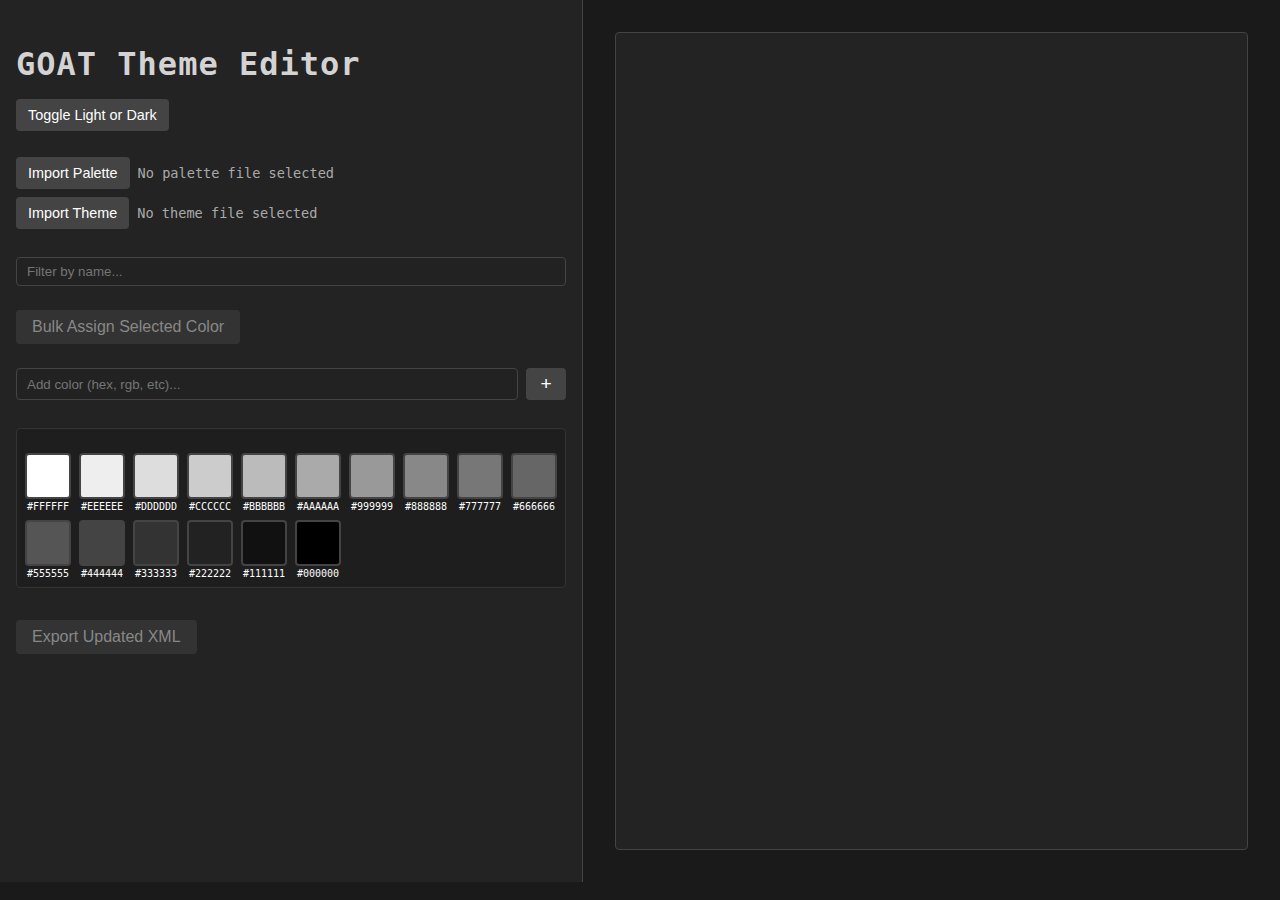
<file: index.html>
<!DOCTYPE html>
<html lang="en">

<head>
    <meta charset="UTF-8">
    <title>GOAT Theme Editor</title>
    <link rel="stylesheet" href="css/GoatThemeEditor.css">

    <link rel="icon" href="favicon.svg" type="image/svg+xml">

</head>

<body>
    <div class="container">
        <div class="sidebar">
            <div>
                <h1>GOAT Theme Editor</h1>
                <button id="themeToggleBtn" class="theme-toggle-button">Toggle Light or Dark</button>
            </div>
            <div class="file-inputs">
                <div class="file-input-row">
                    <button id="importPaletteBtn" class="import-btn">Import Palette</button>
                    <span id="paletteFileName" class="file-name-display">No palette file selected</span>
                    <input type="file" id="paletteFile" accept=".xml" style="display: none;">
                </div>
                <div class="file-input-row">
                    <button id="importThemeBtn" class="import-btn">Import Theme</button>
                    <span id="themeFileName" class="file-name-display">No theme file selected</span>
                    <input type="file" id="themeFile" accept=".xml" style="display: none;">
                </div>
            </div>
            <div class="filter-row">
                <input type="text" id="filterInput" placeholder="Filter by name...">
            </div>
            <button id="bulkAssignBtn" class="btn-primary" disabled>Bulk Assign Selected Color</button>
            <div class="add-color-row">
                <input type="text" id="customColorInput" placeholder="Add color (hex, rgb, etc)...">
                <button id="addCustomColorBtn">+</button>
            </div>
            <div id="paletteColors"></div>

            <button id="exportBtn" class="btn-primary" disabled>Export Updated XML</button>
        </div>
        <div class="main">
            <div id="themeColors">
            </div>
        </div>
    </div>

    <script src="js/GoatColorToolbox.js" defer></script>
    <script src="js/GoatThemeEditorColorUtils.js" defer></script>
    <script src="js/GoatThemeEditorIO.js" defer></script>
    <script src="js/GoatThemeEditorUI.js" defer></script>
    <script src="js/GoatThemeEditor.js" defer></script>

</body>

</html>
</file>
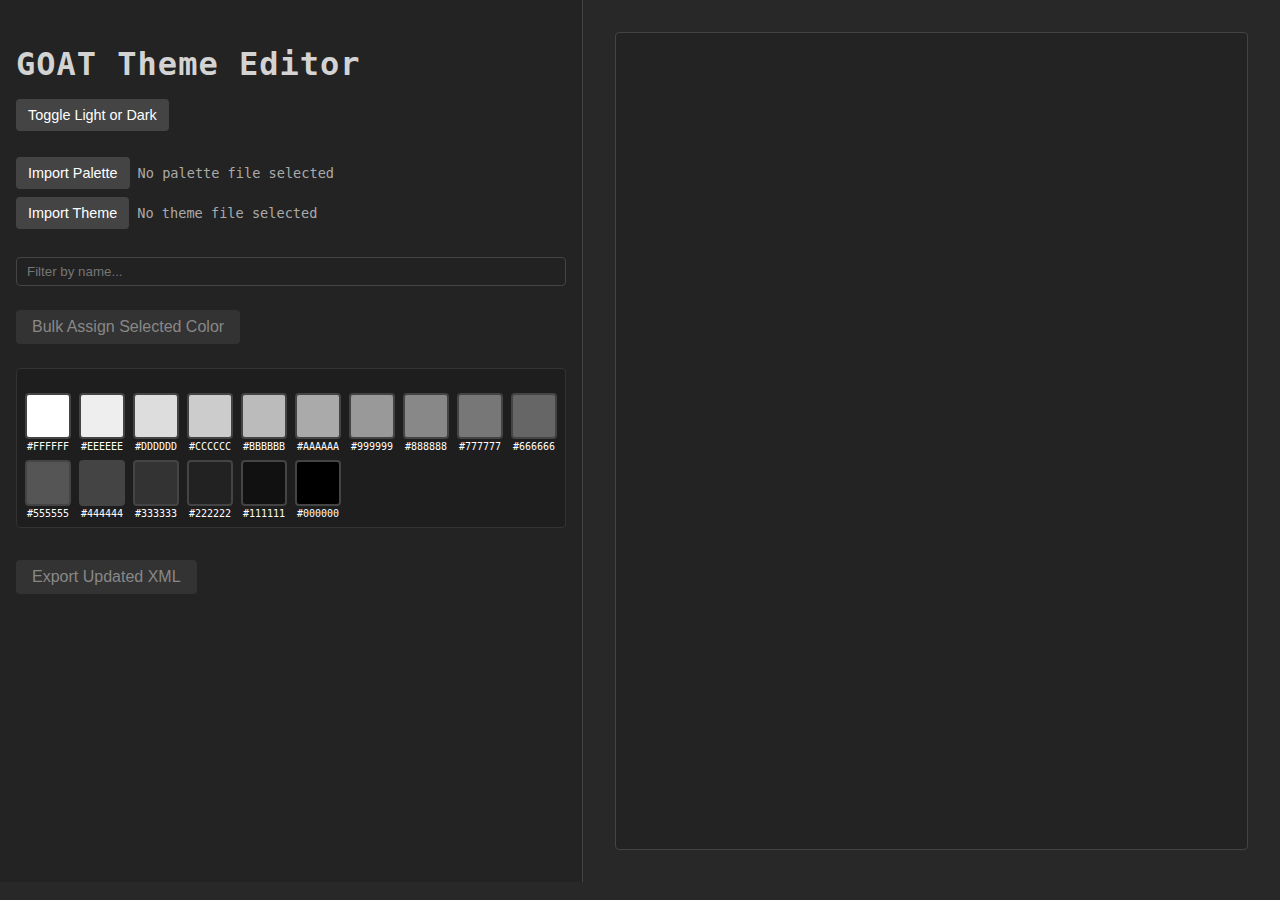
<file: Goat Theme Editor.html>
<!DOCTYPE html>
<html lang="en">

<head>
    <meta charset="UTF-8">
    <title>GOAT Theme Editor</title>
    <link rel="icon" href="[data-uri]" type="image/x-icon">

    <style>
        :root {
            /* Dark Theme (default) */
            --bg-body: #282828;
            /* Overall page background */
            --bg-input: #222222;
            /* Background for text inputs */
            --bg-main: var(--bg-body);
            /* Background of the main content area */
            --bg-palette-container: #1e1e1e;
            /* Background for the color palette squares */
            --bg-sidebar: #232323;
            /* Sidebar background */
            --bg-theme-item-list: #232323;
            /* Background for the list of theme color items */
            --bg-theme-item-row-hover: #3a3a3a;
            /* Background of a theme item row on hover */
            --border-medium: #333333;
            /* A medium-strength border color */
            --border-strong: #444444;
            /* A stronger border color */
            --button-bg-disabled: #333333;
            /* Background color for disabled buttons */
            --button-bg-hover: #666666;
            /* Button background on hover */
            --button-bg: #444444;
            /* Default button background */
            --button-text-disabled: #888888;
            /* Text color for disabled buttons */
            --button-text: #ffffff;
            /* Default button text color */
            --selected-palette-border: #ffb347;
            /* Border for selected palette color (dark theme) */
            --selected-palette-shadow: #ffb34744;
            /* Shadow for selected palette color (dark theme) */
            --text-body: #d3d3d3;
            /* Main text color for the body */
            --text-filename-display: #aaaaaa;
            /* Color for displaying file names */
            --text-input: var(--text-body);
            /* Text color for inputs */
            --text-title: var(--text-body);
            /* Color for main titles (like H1) */
        }

        body.light-theme {
            --bg-body: #eeeeee;
            --bg-input: #ffffff;
            --bg-main: var(--bg-body);
            --bg-palette-container: #f0f0f0;
            --bg-sidebar: #f5f5f5;
            --bg-theme-item-list: #f5f5f5;
            --bg-theme-item-row-hover: #e0e0e0;
            --border-medium: #dddddd;
            --border-strong: #cccccc;
            --button-bg-disabled: #e0e0e0;
            --button-bg-hover: #bbbbbb;
            --button-bg: #cccccc;
            --button-text-disabled: #aaaaaa;
            --button-text: #333333;
            --selected-palette-border: #007bff;
            /* Border for selected palette color (light theme) */
            --selected-palette-shadow: #007bff44;
            /* Shadow for selected palette color (light theme) */
            --text-body: #333333;
            --text-filename-display: #777777;
            --text-input: var(--text-body);
            --text-title: var(--text-body);
        }

        body {
            background: var(--bg-body);
            color: var(--text-body);
            font-family: 'Source Code Pro', monospace;
            font-size: 16px;
            margin: 0;
            min-height: 98vh;
            transition: background 0.3s, color 0.3s;
        }

        .container {
            display: flex;
            flex-direction: row;
            height: 98vh;
        }

        .sidebar {
            background: var(--bg-sidebar);
            padding: 24px 16px 16px 16px;
            width: 550px;
            border-right: 1px solid var(--border-strong);
            display: flex;
            flex-direction: column;
            gap: 16px;
            transition: background 0.3s, border-color 0.3s;
            flex-shrink: 0;
            /* Prevent sidebar from shrinking if main content is wide */
        }

        .main {
            flex-grow: 1;
            /* Allow main to take remaining space */
            padding: 32px;
            display: flex;
            flex-direction: column;
            box-sizing: border-box;
            max-height: 98vh;
            background: var(--bg-main);
            transition: background 0.3s;
            overflow-x: auto;
            /* Allow main content area to scroll horizontally if #themeColors gets too wide */
            min-width: 0;
            /* Important for flex children that need to shrink */
        }


        h1 {
            font-size: 2rem;
            margin-bottom: 16px;
            letter-spacing: 1px;
            color: var(--text-title);
        }

        .theme-toggle-button {
            background: var(--button-bg);
            color: var(--button-text);
            border: none;
            border-radius: 4px;
            padding: 8px 12px;
            cursor: pointer;
            font-size: 0.9rem;
            transition: background 0.2s, color 0.2s;
            margin-bottom: 10px;
            align-self: flex-start;
        }

        .theme-toggle-button:hover {
            background: var(--button-bg-hover);
        }

        .file-inputs {
            display: flex;
            flex-direction: column;
            gap: 8px;
        }

        .file-input-row {
            display: flex;
            align-items: center;
            gap: 8px;
        }

        .import-btn {
            background: var(--button-bg);
            color: var(--button-text);
            border: none;
            border-radius: 4px;
            padding: 8px 12px;
            cursor: pointer;
            font-size: 0.9rem;
            transition: background 0.2s, color 0.2s;
            flex-shrink: 0;
        }

        .import-btn:hover {
            background: var(--button-bg-hover);
        }

        .file-name-display {
            color: var(--text-filename-display);
            font-size: 0.85rem;
            white-space: nowrap;
            overflow: hidden;
            text-overflow: ellipsis;
            flex-grow: 1;
        }


        .filter-row {
            margin: 12px 0 0 0;
            display: flex;
            gap: 8px;
        }

        #filterInput {
            flex: 1;
            padding: 6px 10px;
            border-radius: 4px;
            border: 1px solid var(--border-strong);
            background: var(--bg-input);
            color: var(--text-input);
            transition: background 0.3s, color 0.3s, border-color 0.3s;
        }

        #bulkAssignBtn,
        #exportBtn {
            background: var(--button-bg);
            color: var(--button-text);
            border: none;
            border-radius: 4px;
            padding: 8px 16px;
            margin-top: 8px;
            cursor: pointer;
            font-size: 1rem;
            transition: background 0.2s, color 0.2s;
        }

        #bulkAssignBtn:disabled,
        #exportBtn:disabled {
            background: var(--button-bg-disabled);
            color: var(--button-text-disabled);
            cursor: not-allowed;
        }

        #bulkAssignBtn:hover:not(:disabled),
        #exportBtn:hover:not(:disabled) {
            background: var(--button-bg-hover);
        }

        #paletteColors {
            display: flex;
            flex-wrap: wrap;
            gap: 8px;
            max-height: 460px;
            overflow-y: auto;
            background: var(--bg-palette-container);
            border-radius: 4px;
            padding: 8px;
            margin: 8px 0;
            border: 1px solid var(--border-medium);
            transition: background 0.3s, border-color 0.3s;
        }

        .palette-color {
            border: 2px solid var(--border-strong);
            border-radius: 4px;
            cursor: pointer;
            display: inline-block;
            height: 42px;
            width: 42px;
            margin: 0;
            transition: border 0.2s, transform 0.1s, border-color 0.3s;
        }

        .palette-color.selected {
            border: 2px solid var(--selected-palette-border);
            box-shadow: 0 0 0 2px var(--selected-palette-shadow);
            transform: scale(1.08);
        }

        .palette-color:hover {
            border: 2px solid var(--button-bg-hover);
        }

        button {
            width: fit-content;
        }


        #themeColors {
            /* Container for all .color-row elements */
            border: 1px solid var(--border-strong);
            flex-grow: 1;
            background: var(--bg-theme-item-list);
            border-radius: 4px;
            padding: 8px 0;
            /* Vertical padding for the list container */
            min-height: 0;
            /* Essential for flex children that need to scroll */
            transition: background 0.3s, border-color 0.3s;
            overflow-y: auto;
            /* Vertical scrolling for the list of rows */
            overflow-x: auto;
            /* Horizontal scrolling if a single row becomes too wide */
        }

        .color-row {
            display: flex;
            align-items: center;
            gap: 15px;
            padding: 8px 12px;
            border-bottom: 1px solid var(--border-medium);
            box-sizing: border-box;
        }

        .color-row:hover {
            background: var(--bg-theme-item-row-hover);
        }

        .color-row:last-child {
            border-bottom: none;
        }

        .color-sample {
            /* The color swatch */
            border: 1px solid var(--border-strong);
            height: 42px;
            width: 42px;
            border-radius: 4px;
            display: flex;
            align-items: center;
            justify-content: center;
            position: relative;
            /* For the hidden color input */
            box-sizing: border-box;
            flex-shrink: 0;
            /* Prevent swatch from shrinking */
        }

        /* Styles for the text spans within .color-row */
        .color-row>span {
            text-align: left;
            white-space: nowrap;
            overflow: hidden;
            text-overflow: ellipsis;
            min-width: 160px;
            padding: 2px 0;
            margin: 0 10px;
            max-width: 280px;
        }

        .color-row>span:nth-child(2) {
            flex-shrink: 1;
            max-width: 340px;
            min-width: 280px;
            text-align: left;
        }

        .color-row>span:nth-child(3) {
            flex-shrink: 1;
            max-width: 320px;
            min-width: 0;
            text-align: left;
        }

        .color-row>span:nth-child(4) {
            flex-shrink: 1;
            min-width: 140px;
            max-width: 340px;
            text-align: left;
            overflow: visible;
        }
    </style>
</head>

<body>
    <div class="container">
        <div class="sidebar">
            <div>
                <h1>GOAT Theme Editor</h1>
                <button id="themeToggleBtn" class="theme-toggle-button">Toggle Light or Dark</button>
            </div>
            <div class="file-inputs">
                <div class="file-input-row">
                    <button id="importPaletteBtn" class="import-btn">Import Palette</button>
                    <span id="paletteFileName" class="file-name-display">No palette file selected</span>
                    <input type="file" id="paletteFile" accept=".xml" style="display: none;">
                </div>
                <div class="file-input-row">
                    <button id="importThemeBtn" class="import-btn">Import Theme</button>
                    <span id="themeFileName" class="file-name-display">No theme file selected</span>
                    <input type="file" id="themeFile" accept=".xml" style="display: none;">
                </div>
            </div>
            <div class="filter-row">
                <input type="text" id="filterInput" placeholder="Filter by name...">
            </div>
            <button id="bulkAssignBtn" disabled>Bulk Assign Selected Color</button>
            <div id="paletteColors"></div>

            <button id="exportBtn" disabled>Export Updated XML</button>
        </div>
        <div class="main">
            <div id="themeColors">
            </div>
        </div>
    </div>

    <script>/* GoatColor.js
* A compact, performant color conversion library for Hex, RGB, HSL, and OKLCH.
* @author Bluff McCougar
* @version 20250510.1230
* @license MIT
* Supports parsing modern and legacy CSS Color Module Level 4 syntax, including named colors.
* OKLCH conversion based on Björn Ottosson's specification.
*/
!function(t,e){"object"==typeof exports&&"undefined"!=typeof module?module.exports=e():"function"==typeof define&&define.amd?define(e):(t="undefined"!=typeof globalThis?globalThis:t||self).GoatColor=e()}(this,(function(){"use strict";const t=[[.4123907993,.3575843394,.1804807884],[.2126390059,.7151686788,.0721923154],[.0193308187,.1191947798,.9505321522]],e=[[3.240969942,-1.5373831776,-.4986107603],[-.9692436363,1.8759675015,.0415550574],[.0556300797,-.2039769589,1.0569715142]],r=(t,e,r)=>Math.max(e,Math.min(t,r)),a=(t,e=6)=>Math.round(t*10**e)/10**e,i=t=>"string"==typeof t&&t.endsWith("%");function s(t){const e=String(t);return i(e)?r(2.55*parseFloat(e),0,255):r(parseFloat(e),0,255)}function n(t){const e=String(t).toLowerCase().trim(),r=parseFloat(e);return isNaN(r)?0:e.endsWith("deg")||!/[a-z]$/.test(e)?r%360:e.endsWith("rad")?180*r/Math.PI%360:e.endsWith("grad")?.9*r%360:e.endsWith("turn")?360*r%360:0}function h(t){const e=String(t);if(!i(e))throw new Error("Saturation/Lightness components in HSL must be percentages (e.g., '50%').");const a=parseFloat(e);return r(a,0,100)}function o(t){if(null==t)return 1;const e=String(t).trim();return""===e?1:i(e)?r(parseFloat(e),0,100)/100:r(parseFloat(e),0,1)}function f(t){return Math.round(r(t,0,255)).toString(16).padStart(2,"0")}function d(t){const e=t/255;return e<=.04045?e/12.92:Math.pow((e+.055)/1.055,2.4)}function l(t){const e=t<=.0031308?12.92*t:1.055*Math.pow(t,1/2.4)-.055;return Math.round(255*r(e,0,1))}function c(t,e){return[t[0][0]*e[0]+t[0][1]*e[1]+t[0][2]*e[2],t[1][0]*e[0]+t[1][1]*e[1]+t[1][2]*e[2],t[2][0]*e[0]+t[2][1]*e[1]+t[2][2]*e[2]]}function u(t,e,a){const i=(t%360+360)%360/360,s=r(e,0,100)/100,n=r(a,0,100)/100;let h,o,f;if(0===s)h=o=f=n;else{const t=(t,e,r)=>(r<0&&(r+=1),r>1&&(r-=1),r<1/6?t+6*(e-t)*r:r<.5?e:r<2/3?t+(e-t)*(2/3-r)*6:t),e=n<.5?n*(1+s):n+s-n*s,r=2*n-e;h=t(r,e,i+1/3),o=t(r,e,i),f=t(r,e,i-1/3)}return{r:Math.round(255*h),g:Math.round(255*o),b:Math.round(255*f)}}const g=/^rgba?\(\s*([+\-\d.%]+)\s+([+\-\d.%]+)\s+([+\-\d.%]+)\s*(?:\/\s*([+\-\d.%]+)\s*)?\)$/i,b=/^rgba?\(\s*([+\-\d.%]+)\s*,\s*([+\-\d.%]+)\s*,\s*([+\-\d.%]+)\s*(?:,\s*([+\-\d.%]+)\s*)?\)$/i,m=/^hsla?\(\s*([+\-\d.%a-z]+)\s+([+\-\d.%]+)\s+([+\-\d.%]+)\s*(?:\/\s*([+\-\d.%]+)\s*)?\)$/i,p=/^hsla?\(\s*([+\-\d.%a-z]+)\s*,\s*([+\-\d.%]+)\s*,\s*([+\-\d.%]+)\s*(?:,\s*([+\-\d.%]+)\s*)?\)$/i,$=/^#?([a-f\d]{1})([a-f\d]{1})([a-f\d]{1})([a-f\d]{1})?$|^#?([a-f\d]{2})([a-f\d]{2})([a-f\d]{2})([a-f\d]{2})?$/i,k=/^0x([a-f\d]{2})?([a-f\d]{2})([a-f\d]{2})([a-f\d]{2})$/i,y=/^oklch\(\s*([+\-\d.%]+)\s+([+\-\d.%]+)\s+([+\-\d.%a-z]+)\s*(?:\/\s*([+\-\d.%]+)\s*)?\)$/i,v={aliceblue:"#f0f8ff",antiquewhite:"#faebd7",aqua:"#00ffff",aquamarine:"#7fffd4",azure:"#f0ffff",beige:"#f5f5dc",bisque:"#ffe4c4",black:"#000000",blanchedalmond:"#ffebcd",blue:"#0000ff",blueviolet:"#8a2be2",brown:"#a52a2a",burlywood:"#deb887",cadetblue:"#5f9ea0",chartreuse:"#7fff00",chocolate:"#d2691e",coral:"#ff7f50",cornflowerblue:"#6495ed",cornsilk:"#fff8dc",crimson:"#dc143c",cyan:"#00ffff",darkblue:"#00008b",darkcyan:"#008b8b",darkgoldenrod:"#b8860b",darkgray:"#a9a9a9",darkgreen:"#006400",darkgrey:"#a9a9a9",darkkhaki:"#bdb76b",darkmagenta:"#8b008b",darkolivegreen:"#556b2f",darkorange:"#ff8c00",darkorchid:"#9932cc",darkred:"#8b0000",darksalmon:"#e9967a",darkseagreen:"#8fbc8f",darkslateblue:"#483d8b",darkslategray:"#2f4f4f",darkslategrey:"#2f4f4f",darkturquoise:"#00ced1",darkviolet:"#9400d3",deeppink:"#ff1493",deepskyblue:"#00bfff",dimgray:"#696969",dimgrey:"#696969",dodgerblue:"#1e90ff",firebrick:"#b22222",floralwhite:"#fffaf0",forestgreen:"#228b22",fuchsia:"#ff00ff",gainsboro:"#dcdcdc",ghostwhite:"#f8f8ff",gold:"#ffd700",goldenrod:"#daa520",gray:"#808080",green:"#008000",greenyellow:"#adff2f",grey:"#808080",honeydew:"#f0fff0",hotpink:"#ff69b4",indianred:"#cd5c5c",indigo:"#4b0082",ivory:"#fffff0",khaki:"#f0e68c",lavender:"#e6e6fa",lavenderblush:"#fff0f5",lawngreen:"#7cfc00",lemonchiffon:"#fffacd",lightblue:"#add8e6",lightcoral:"#f08080",lightcyan:"#e0ffff",lightgoldenrodyellow:"#fafad2",lightgray:"#d3d3d3",lightgreen:"#90ee90",lightgrey:"#d3d3d3",lightpink:"#ffb6c1",lightsalmon:"#ffa07a",lightseagreen:"#20b2aa",lightskyblue:"#87cefa",lightslategray:"#778899",lightslategrey:"#778899",lightsteelblue:"#b0c4de",lightyellow:"#ffffe0",lime:"#00ff00",limegreen:"#32cd32",linen:"#faf0e6",magenta:"#ff00ff",maroon:"#800000",mediumaquamarine:"#66cdaa",mediumblue:"#0000cd",mediumorchid:"#ba55d3",mediumpurple:"#9370db",mediumseagreen:"#3cb371",mediumslateblue:"#7b68ee",mediumspringgreen:"#00fa9a",mediumturquoise:"#48d1cc",mediumvioletred:"#c71585",midnightblue:"#191970",mintcream:"#f5fffa",mistyrose:"#ffe4e1",moccasin:"#ffe4b5",navajowhite:"#ffdead",navy:"#000080",oldlace:"#fdf5e6",olive:"#808000",olivedrab:"#6b8e23",orange:"#ffa500",orangered:"#ff4500",orchid:"#da70d6",palegoldenrod:"#eee8aa",palegreen:"#98fb98",paleturquoise:"#afeeee",palevioletred:"#db7093",papayawhip:"#ffefd5",peachpuff:"#ffdab9",peru:"#cd853f",pink:"#ffc0cb",plum:"#dda0dd",powderblue:"#b0e0e6",purple:"#800080",rebeccapurple:"#663399",red:"#ff0000",rosybrown:"#bc8f8f",royalblue:"#4169e1",saddlebrown:"#8b4513",salmon:"#fa8072",sandybrown:"#f4a460",seagreen:"#2e8b57",seashell:"#fff5ee",sienna:"#a0522d",silver:"#c0c0c0",skyblue:"#87ceeb",slateblue:"#6a5acd",slategray:"#708090",slategrey:"#708090",snow:"#fffafa",springgreen:"#00ff7f",steelblue:"#4682b4",tan:"#d2b48c",teal:"#008080",thistle:"#d8bfd8",tomato:"#ff6347",transparent:"#ffffff00",turquoise:"#40e0d0",violet:"#ee82ee",wheat:"#f5deb3",white:"#ffffff",whitesmoke:"#f5f5f5",yellow:"#ffff00",yellowgreen:"#9acd32"};class w{constructor(t){this.r=0,this.g=0,this.b=0,this.a=1,this.input=t,this.valid=!1,this._parse(t)}_parse(t){if("string"!=typeof t&&null!=t)return;let a=(f=String(t))&&"string"==typeof f?f.trim():"";var f;if(!a&&null!=t)return;if(null==t)return;const d=a.toLowerCase();let w;if(v.hasOwnProperty(d)&&(a=v[d]),!((w=a.match($))&&(void 0!==w[5]?(this.r=parseInt(w[5],16),this.g=parseInt(w[6],16),this.b=parseInt(w[7],16),this.a=w[8]?parseInt(w[8],16)/255:1,this.valid=!0):void 0!==w[1]&&(this.r=parseInt(w[1]+w[1],16),this.g=parseInt(w[2]+w[2],16),this.b=parseInt(w[3]+w[3],16),this.a=w[4]?parseInt(w[4]+w[4],16)/255:1,this.valid=!0),this.valid)||(w=a.match(k))&&(8===a.length&&void 0===w[1]?(this.r=parseInt(w[2],16),this.g=parseInt(w[3],16),this.b=parseInt(w[4],16),this.a=1,this.valid=!0):10===a.length&&void 0!==w[1]&&(this.a=parseInt(w[1],16)/255,this.r=parseInt(w[2],16),this.g=parseInt(w[3],16),this.b=parseInt(w[4],16),this.valid=!0),this.valid))){if(w=a.match(y)){try{const t=function(t){const e=String(t),a=parseFloat(e);if(isNaN(a))throw new Error("Invalid OKLCH Lightness value.");return i(e)?r(a,0,100):r(100*a,0,100)}(w[1]),a=function(t){const e=String(t),a=parseFloat(e);if(isNaN(a))throw new Error("Invalid OKLCH Chroma value.");return i(e)?r(a/100*.4,0,1/0):r(a,0,1/0)}(w[2]),s=n(w[3]),h=o(w[4]),{r:f,g:d,b:u}=function(t,a,i){const s=r(t,0,100)/100,n=r(a,0,1/0),h=(i%360+360)%360*Math.PI/180,o=n*Math.cos(h),f=n*Math.sin(h),d=s+.3963377774*o+.2158037573*f,u=s-.1055613458*o-.0638541728*f,g=s-.0894841775*o-1.291485548*f,b=d*d*d,m=u*u*u,p=g*g*g,[$,k,y]=c(e,[b,m,p]);return{r:l($),g:l(k),b:l(y)}}(t,a,s);this.r=f,this.g=d,this.b=u,this.a=h,this.valid=!0}catch(t){this.valid=!1}if(this.valid)return}if(w=a.match(m)){try{const t=n(w[1]),e=h(w[2]),r=h(w[3]),a=o(w[4]),{r:i,g:s,b:f}=u(t,e,r);this.r=i,this.g=s,this.b=f,this.a=a,this.valid=!0}catch(t){this.valid=!1}if(this.valid)return}if(w=a.match(p)){try{const t=n(w[1]),e=h(w[2]),r=h(w[3]),a=o(w[4]),{r:i,g:s,b:f}=u(t,e,r);this.r=i,this.g=s,this.b=f,this.a=a,this.valid=!0}catch(t){this.valid=!1}if(this.valid)return}if(w=a.match(g)){try{if(this.r=s(w[1]),this.g=s(w[2]),this.b=s(w[3]),this.a=o(w[4]),isNaN(this.r)||isNaN(this.g)||isNaN(this.b)||isNaN(this.a))throw new Error("Invalid RGB component");this.valid=!0}catch(t){this.valid=!1}if(this.valid)return}if(w=a.match(b))try{if(this.r=s(w[1]),this.g=s(w[2]),this.b=s(w[3]),this.a=o(w[4]),isNaN(this.r)||isNaN(this.g)||isNaN(this.b)||isNaN(this.a))throw new Error("Invalid RGB component");this.valid=!0}catch(t){this.valid=!1}}}isValid(){return this.valid}toRgb(){return{r:Math.round(this.r),g:Math.round(this.g),b:Math.round(this.b)}}toRgba(){return{r:Math.round(this.r),g:Math.round(this.g),b:Math.round(this.b),a:this.a}}toRgbString(t=!1){const{r:e,g:r,b:a}=this.toRgb();return t?`rgb(${e}, ${r}, ${a})`:`rgb(${e} ${r} ${a})`}toRgbaString(t=!1){const{r:e,g:r,b:i}=this.toRgb(),s=a(this.a,3).toString();return t?`rgba(${e}, ${r}, ${i}, ${s})`:1===this.a?`rgb(${e} ${r} ${i})`:`rgb(${e} ${r} ${i} / ${s})`}toHex(){return`#${f(this.r)}${f(this.g)}${f(this.b)}`}toHexa(){return`#${f(this.r)}${f(this.g)}${f(this.b)}${f(255*this.a)}`}toHexShort(){if(this.a<1)return null;const t=f(this.r),e=f(this.g),r=f(this.b);return t[0]===t[1]&&e[0]===e[1]&&r[0]===r[1]?`#${t[0]}${e[0]}${r[0]}`:null}toHexaShort(){const t=f(this.r),e=f(this.g),r=f(this.b),a=f(255*this.a);return t[0]===t[1]&&e[0]===e[1]&&r[0]===r[1]&&a[0]===a[1]?`#${t[0]}${e[0]}${r[0]}${a[0]}`:null}toHsl(){const{h:t,s:e,l:r}=function(t,e,r){const a=t/255,i=e/255,s=r/255,n=Math.max(a,i,s),h=Math.min(a,i,s);let o=0,f=0,d=(n+h)/2;if(n===h)o=f=0;else{const t=n-h;switch(f=d>.5?t/(2-n-h):t/(n+h),n){case a:o=(i-s)/t+(i<s?6:0);break;case i:o=(s-a)/t+2;break;case s:o=(a-i)/t+4}o/=6}return{h:360*o,s:100*f,l:100*d}}(this.r,this.g,this.b);return{h:a(t,1),s:a(e,1),l:a(r,1)}}toHsla(){const{h:t,s:e,l:r}=this.toHsl();return{h:t,s:e,l:r,a:this.a}}_formatFixed(t,e){let r=t.toFixed(e);return e>0&&(r=r.replace(/\.?0+$/,"")),r}toHslString(t=!1){const{h:e,s:r,l:a}=this.toHsl(),i=this._formatFixed(e,1),s=this._formatFixed(r,1),n=this._formatFixed(a,1);return t?`hsl(${i}, ${s}%, ${n}%)`:`hsl(${i} ${s}% ${n}%)`}toHslaString(t=!1){const{h:e,s:r,l:i}=this.toHsl(),s=a(this.a,3).toString(),n=this._formatFixed(e,1),h=this._formatFixed(r,1),o=this._formatFixed(i,1);return t?`hsla(${n}, ${h}%, ${o}%, ${s})`:1===this.a?`hsl(${n} ${h}% ${o}%)`:`hsl(${n} ${h}% ${o}% / ${s})`}toOklch(){const{l:e,c:r,h:i}=function(e,r,a){const i=d(e),s=d(r),n=d(a),[h,o,f]=c(t,[i,s,n]),l=Math.cbrt(h),u=Math.cbrt(o),g=Math.cbrt(f),b=.2104542553*l+.793617785*u-.0040720468*g,m=1.9779984951*l-2.428592205*u+.4505937099*g,p=.0259040371*l+.7827717662*u-.808675766*g,$=Math.sqrt(m*m+p*p);let k=180*Math.atan2(p,m)/Math.PI;return k<0&&(k+=360),{l:100*b,c:$,h:k}}(this.r,this.g,this.b);return{l:a(e,2),c:a(r,4),h:a(i,2)}}toOklcha(){const{l:t,c:e,h:r}=this.toOklch();return{l:t,c:e,h:r,a:this.a}}toOklchString(){const{l:t,c:e,h:r}=this.toOklch();return`oklch(${this._formatFixed(t,2)}% ${this._formatFixed(e,4)} ${this._formatFixed(r,2)})`}toOklchaString(){const{l:t,c:e,h:r}=this.toOklch(),i=a(this.a,3).toString(),s=this._formatFixed(t,2),n=this._formatFixed(e,4),h=this._formatFixed(r,2);return 1===this.a?`oklch(${s}% ${n} ${h})`:`oklch(${s}% ${n} ${h} / ${i})`}toString(t="auto"){if(!this.valid)return String(this.input);const e=this.a<1,r=this.toHexShort(),a=this.toHexaShort();switch(t){case"hex":return this.toHex();case"hexa":return this.toHexa();case"hexShort":return r||this.toHex();case"hexaShort":return a||this.toHexa();case"rgb":return this.toRgbString();case"rgba":return this.toRgbaString();case"rgbLegacy":return this.toRgbString(!0);case"rgbaLegacy":return this.toRgbaString(!0);case"hsl":return this.toHslString();case"hsla":return this.toHslaString();case"hslLegacy":return this.toHslString(!0);case"hslaLegacy":return this.toHslaString(!0);case"oklch":return this.toOklchString();case"oklcha":return this.toOklchaString();default:return e?a||this.toHexa():r||this.toHex()}}}function S(t){return new w(t)}return S.goatColor=w,S.cssNamedColors=v,S.isValidColorString=function(t){return new w(t).isValid()},S}));</script>

    <script>/* GoatThemeEditor.js
Allows importing theme XML files and color palettes, editing colors, and exporting the updated theme XML.*/
let palette=[],themeItems=[],filteredThemeItems=[],selectedPaletteColor=null,themeFileDoc=null,originalThemeFileName="Theme";const themeToggleBtn=document.getElementById("themeToggleBtn");function applyTheme(e){"light"===e?(document.body.classList.add("light-theme"),localStorage.setItem("themeEditorTheme","light")):(document.body.classList.remove("light-theme"),localStorage.setItem("themeEditorTheme","dark")),"function"==typeof renderPalette&&(palette.length>0||document.getElementById("paletteColors").innerHTML.includes("palette-color"))&&renderPalette(),"function"==typeof renderThemeItems&&(filteredThemeItems.length>0||themeItems.length>0)&&renderThemeItems()}function parseColorString(e){if("string"!=typeof e)return null;let t=null,o="",n=!1,r=!1;const l=(e=e.trim()).toLowerCase();if(l.startsWith("#")||/^(0x)?[0-9a-f]+$/i.test(e)){t="hex",e.startsWith("#")?o="#":l.startsWith("0x")&&(o=e.substring(0,2));const n=e.replace(/^#|^0x/i,"");(4===n.length||8===n.length||10===n.length&&l.startsWith("0x"))&&(r=!0)}else l.startsWith("rgb")?(t="rgb",o=e.substring(0,l.indexOf("(")),e.includes(",")&&(n=!0),(e.includes("/")||"rgba"===o.toLowerCase()&&e.split(n?",":" ").length>3)&&(r=!0)):l.startsWith("hsl")?(t="hsl",o=e.substring(0,l.indexOf("(")),e.includes(",")&&(n=!0),(e.includes("/")||"hsla"===o.toLowerCase()&&e.split(n?",":" ").length>3)&&(r=!0)):l.startsWith("oklch")&&(t="oklch",o=e.substring(0,l.indexOf("(")),e.includes("/")&&(r=!0));const a=new GoatColor(e);if(a.isValid()){const l=a.toRgb();return{hex:(Math.round(l.r).toString(16).padStart(2,"0")+Math.round(l.g).toString(16).padStart(2,"0")+Math.round(l.b).toString(16).padStart(2,"0")).toUpperCase(),alpha:a.a,goatColor:a,originalString:e,inputFormat:t||"unknown",originalPrefix:o,originalUsesCommas:n,originalHadExplicitAlpha:r}}return null}function formatColorForOutput(e){if(!e||!e.goatColor||!e.goatColor.isValid())return e&&"string"==typeof e.originalString?e.originalString:"#000000";const t=e.goatColor,o=e.inputFormat,n=e.originalPrefix||"",r=e.originalUsesCommas,l=e.originalHadExplicitAlpha||t.a<1||n.toLowerCase().endsWith("a")&&n.length>3;let a="";switch(o){case"hex":const o=e.originalString.replace(/^#|^0x/i,""),i=3===o.length||4===o.length;if(l){const e=t.toHexaShort();a=i&&e?e:t.toHexa()}else{const e=t.toHexShort();a=i&&e?e:t.toHex()}if("0x"===n.toLowerCase()){if(a.startsWith("#"))if(9===a.length)a=n+a.substring(7,9)+a.substring(1,7);else if(5===a.length&&"#"===a.charAt(0)){const e=a[1]+a[1],t=a[2]+a[2],o=a[3]+a[3];a=n+(a[4]+a[4])+e+t+o}else a=n+a.substring(1)}else""===n&&a.startsWith("#")?a=a.substring(1):"#"!==n||a.startsWith("#")||(a="#"+a);break;case"rgb":let s=l?t.toRgbaString(r):t.toRgbString(r);if(n&&s.toLowerCase().startsWith(n.toLowerCase()))a=n+s.substring(n.length);else if(n&&l&&"rgb"===n.toLowerCase()&&s.toLowerCase().startsWith("rgba")){let e=n+"a";a=s.toLowerCase().startsWith(e.toLowerCase())?e+s.substring(e.length):s}else a=s;break;case"hsl":let c=l?t.toHslaString(r):t.toHslString(r);a=n&&c.toLowerCase().startsWith(n.toLowerCase())?n+c.substring(n.length):c;break;case"oklch":a=l?t.toOklchaString():t.toOklchString();break;default:a=t.toString("auto"),a.startsWith("#")&&("0x"===n.toLowerCase()?a=9===a.length?n+a.substring(7,9)+a.substring(1,7):n+a.substring(1):""===n&&(a=a.substring(1)))}return a}function normalizeHex(e){const t=new GoatColor(e);return t.isValid()?t.toHex().substring(1).toUpperCase():"000000"}function getRelativeLuminance(e){const t=new GoatColor(e);if(!t.isValid())return 0;const o=t.toRgb(),n=[o.r,o.g,o.b].map((function(e){const t=e/255;return t<=.03928?t/12.92:Math.pow((t+.055)/1.055,2.4)}));return.2126*n[0]+.7152*n[1]+.0722*n[2]}function calculateContrastRatio(e,t){const o=getRelativeLuminance(e),n=getRelativeLuminance(t);return o>n?(o+.05)/(n+.05):(n+.05)/(o+.05)}function updateButtonStates(){const e=document.getElementById("bulkAssignBtn"),t=document.getElementById("exportBtn");if(!e||!t)return void console.error("updateButtonStates: bulkAssignBtn or exportBtn not found.");const o=themeItems.some((e=>e.isColor));t.disabled=!themeFileDoc||!o,e.disabled=!(selectedPaletteColor&&filteredThemeItems.some((e=>e.isColor)))}function parsePalette(e){const t=(new DOMParser).parseFromString(e,"application/xml");return"parsererror"===t.documentElement.nodeName?(console.error("Palette XML error:",t.documentElement.textContent),alert("Error: Invalid Palette XML."),[]):Array.from(t.getElementsByTagName("myColor")).map((e=>({name:e.getAttribute("name")||"Unnamed",hex:normalizeHex(e.getAttribute("hexvalue")||"")})))}function parseGenericThemeFile(e){const t=(new DOMParser).parseFromString(e,"application/xml");if("parsererror"===t.documentElement.nodeName)return console.error("Theme XML error:",t.documentElement.textContent),alert("Error: Invalid Theme XML."),{doc:null,items:[]};const o=[];return t.documentElement&&function e(t){if(t.nodeType!==Node.ELEMENT_NODE)return;if(t.attributes)for(let e=0;e<t.attributes.length;e++){const n=t.attributes[e],r=parseColorString(n.value);if(r){const e=t.getAttribute("name"),l=e?`${e}[${n.name}]`:`${t.nodeName}[${n.name}]_idx${o.length}`;o.push({name:l,currentColorHex:r.hex,colorInfo:r,el:t,attributeName:n.name,isColor:!0})}}let n=!1;for(let o=0;o<t.childNodes.length;o++)t.childNodes[o].nodeType===Node.ELEMENT_NODE&&(n=!0,e(t.childNodes[o]));if(!n&&t.textContent){const e=t.textContent.trim();if(e){const n=parseColorString(e);n&&o.push({name:`${t.nodeName}[_text_]`,currentColorHex:n.hex,colorInfo:n,el:t,attributeName:null,isColor:!0})}}}(t.documentElement),{doc:t,items:o}}function renderPalette(){const e=document.getElementById("paletteColors");if(!e)return void console.error("renderPalette: paletteColors element not found.");e.innerHTML="";const t=document.body.classList.contains("light-theme");palette.forEach((t=>{const o=t.hex,n=document.createElement("div");n.className="palette-color"+(selectedPaletteColor&&selectedPaletteColor.hex===o?" selected":""),n.title=(t.name||"Color")+" #"+o,n.style.background="#"+o,n.draggable=!0,n.ondragstart=e=>{e.dataTransfer.setData("text/plain",o)},n.onclick=()=>{selectedPaletteColor={name:t.name,hex:o},renderPalette(),updateButtonStates()};const r=document.createElement("div");r.textContent="#"+o,r.style.fontSize="10px",r.style.textAlign="center",r.style.color="#"+o,r.style.marginTop="2px";const l=document.createElement("div");l.style.display="flex",l.style.flexDirection="column",l.style.alignItems="center",l.appendChild(n),l.appendChild(r),e.appendChild(l)}));const o=document.createElement("div");o.style.width="100%",o.style.height="8px",e.appendChild(o);["#FFFFFF","#EEEEEE","#DDDDDD","#CCCCCC","#BBBBBB","#AAAAAA","#999999","#888888","#777777","#666666","#555555","#444444","#333333","#222222","#111111","#000000"].forEach((o=>{const n=o.replace("#",""),r=document.createElement("div");r.className="palette-color"+(selectedPaletteColor&&selectedPaletteColor.hex===n?" selected":""),r.title=o,r.style.background=o,r.draggable=!0,r.ondragstart=e=>{e.dataTransfer.setData("text/plain",n)},r.onclick=()=>{selectedPaletteColor={name:o,hex:n},renderPalette(),updateButtonStates()};const l=document.createElement("div");l.textContent=o,l.style.fontSize="10px",l.style.textAlign="center";const a=t?"#000000":"#FFFFFF";l.style.color=a,l.style.marginTop="2px";const i=document.createElement("div");i.style.display="flex",i.style.flexDirection="column",i.style.alignItems="center",i.appendChild(r),i.appendChild(l),e.appendChild(i)}))}function renderThemeItems(){const e=document.getElementById("themeColors");e?(e.innerHTML="",filteredThemeItems.forEach((t=>{if(!t.isColor)return;const o=document.createElement("div");o.className="color-row",o.ondragover=e=>{e.preventDefault()},o.ondrop=e=>{e.preventDefault();const o=e.dataTransfer.getData("text/plain");if(!/^[0-9A-F]{6}$/i.test(o))return void console.error("Invalid data dropped:",o);const n=new GoatColor("#"+o);if(!n.isValid()||!t.colorInfo)return void console.error("Dropped color is invalid or item.colorInfo is missing.");t.currentColorHex=o.toUpperCase(),t.colorInfo.goatColor=n,t.colorInfo.hex=t.currentColorHex,t.colorInfo.alpha=n.a;const r=formatColorForOutput(t.colorInfo);t.attributeName?t.el.setAttribute(t.attributeName,r):t.el.textContent=r,renderThemeItems(),updateButtonStates()};const n=document.createElement("div");n.className="color-sample",n.style.backgroundColor="#"+t.currentColorHex,n.style.position="relative";const r=document.createElement("input");r.type="color",r.value="#"+t.currentColorHex,r.style.opacity=0,r.style.position="absolute",r.style.left="0",r.style.top="0",r.style.width="100%",r.style.height="100%",r.style.cursor="pointer",r.oninput=e=>{const o=e.target.value,n=new GoatColor(o);if(n.isValid()&&t.colorInfo){const e=n.toHex().substring(1).toUpperCase();t.currentColorHex=e,t.colorInfo.goatColor=n,t.colorInfo.hex=e,t.colorInfo.alpha=n.a}const r=formatColorForOutput(t.colorInfo);t.attributeName?t.el.setAttribute(t.attributeName,r):t.el.textContent=r,renderThemeItems()},n.appendChild(r),n.onclick=()=>r.click(),o.appendChild(n);let l="",a="";const i=t.name.match(/^(.*?)\[(.*?)\](?:_idx\d+)?$/);i?(l=i[1],a=i[2],"_text_"===a&&(a="")):(l=t.name.replace(/_idx\d+$/,""),t.attributeName&&(a=t.attributeName));const s=document.createElement("span");s.textContent=l.trim(),s.title=l.trim(),s.style.color="var(--text-body)",o.appendChild(s);const c=document.createElement("span");c.textContent=a,c.style.color="var(--text-body)",o.appendChild(c);const m=document.createElement("span");let d=`${formatColorForOutput(t.colorInfo)} (hex: ${`#${t.currentColorHex}`}`;t.colorInfo&&t.colorInfo.alpha<1&&(d+=` A:${t.colorInfo.alpha.toFixed(2)}`),d+=")",m.textContent=d,m.style.color="#"+t.currentColorHex;const u=getComputedStyle(o).backgroundColor;calculateContrastRatio("#"+t.currentColorHex,u)<3?getRelativeLuminance("#"+t.currentColorHex)>.5?m.style.backgroundColor="rgba(75, 75, 75, 0.67)":m.style.backgroundColor="rgba(220, 220, 220, 0.67)":m.style.backgroundColor="transparent",m.style.padding="2px 6px",m.style.borderRadius="3px",o.appendChild(m),e.appendChild(o)})),updateButtonStates()):console.error("renderThemeItems: themeColors element not found.")}function filterThemeItems(){const e=document.getElementById("filterInput");if(!e)return void console.error("filterThemeItems: filterInput not found.");const t=e.value.trim().toLowerCase();filteredThemeItems=t?themeItems.filter((e=>e.isColor&&e.name.toLowerCase().includes(t))):themeItems.filter((e=>e.isColor)),filteredThemeItems.sort(((e,t)=>e.name.localeCompare(t.name))),renderThemeItems()}function exportXml(){if(console.log("exportXml function called."),!themeFileDoc)return console.warn("ExportXML called but no themeFileDoc loaded."),void alert("No theme file loaded to export.");function e(e){return String(e).replace(/&/g,"&amp;").replace(/</g,"&lt;").replace(/>/g,"&gt;").replace(/"/g,"&quot;").replace(/'/g,"&apos;")}function t(o,n){let r="";const l="    ".repeat(n);switch(o.nodeType){case Node.ELEMENT_NODE:r+="\r\n"+l+"<"+o.nodeName;for(let t=0;t<o.attributes.length;t++){const n=o.attributes[t];r+=` ${n.name}="${e(n.value)}"`}if(0===o.childNodes.length)r+=`></${o.nodeName}>`;else{let a=!1;for(let e=0;e<o.childNodes.length;e++){const t=o.childNodes[e].nodeType;if(t===Node.ELEMENT_NODE||t===Node.COMMENT_NODE){a=!0;break}}if(a){r+=">";for(let e=0;e<o.childNodes.length;e++)r+=t(o.childNodes[e],n+1);r+="\r\n"+l+`</${o.nodeName}>`}else{r+=">";let t="";for(let n=0;n<o.childNodes.length;n++){const r=o.childNodes[n];r.nodeType===Node.TEXT_NODE?t+=e(r.nodeValue):r.nodeType===Node.CDATA_SECTION_NODE&&(t+=`<![CDATA[${r.nodeValue}]]>`)}r+=t,r+=`</${o.nodeName}>`}}break;case Node.TEXT_NODE:""!==o.nodeValue.trim()&&(r+=e(o.nodeValue));break;case Node.COMMENT_NODE:r+="\r\n"+l+`\x3c!--${o.nodeValue}--\x3e`;break;case Node.DOCUMENT_TYPE_NODE:let a="<!DOCTYPE "+o.name;o.publicId&&(a+=` PUBLIC "${o.publicId}"`),!o.publicId&&o.systemId&&(a+=" SYSTEM"),o.systemId&&(a+=` "${o.systemId}"`),a+=">",r+="\r\n"+(n>0?l:"")+a;break;case Node.PROCESSING_INSTRUCTION_NODE:"xml"!==o.target.toLowerCase()&&(r+="\r\n"+(n>0?l:"")+`<?${o.target} ${o.data}?>`);break;case Node.CDATA_SECTION_NODE:r+=`<![CDATA[${o.nodeValue}]]>`}return r}let o='<?xml version="1.0" encoding="UTF-8"?>',n="";for(let e=0;e<themeFileDoc.childNodes.length;e++){const r=themeFileDoc.childNodes[e];r.nodeType===Node.PROCESSING_INSTRUCTION_NODE&&"xml"===r.target.toLowerCase()?o=`<?${r.target} ${r.data}?>`:r!==themeFileDoc.documentElement&&(n+=t(r,0))}let r=t(themeFileDoc.documentElement,0);r.startsWith("\r\n")&&(r=r.substring(2));let l=o+(n?n+"\r\n":"\r\n")+r;const a=new Date,i=e=>String(e).padStart(2,"0"),s=a.getFullYear().toString().slice(-2),c=i(a.getMonth()+1),m=i(a.getDate()),d=i(a.getHours()),u=i(a.getMinutes()),h=`${originalThemeFileName}.${s}${c}${m}${d}${u}.xml`,p=new Blob([l],{type:"application/xml;charset=utf-8"}),g=document.createElement("a");g.href=URL.createObjectURL(p),g.download=h,document.body.appendChild(g),g.click(),document.body.removeChild(g),URL.revokeObjectURL(g.href)}const importPaletteBtn=document.getElementById("importPaletteBtn"),paletteFileEl=document.getElementById("paletteFile"),paletteFileNameEl=document.getElementById("paletteFileName"),importThemeBtn=document.getElementById("importThemeBtn"),themeFileEl=document.getElementById("themeFile"),themeFileNameEl=document.getElementById("themeFileName"),filterInputElement=document.getElementById("filterInput"),bulkAssignBtnElement=document.getElementById("bulkAssignBtn"),exportBtnElement=document.getElementById("exportBtn");themeToggleBtn?themeToggleBtn.onclick=()=>{document.body.classList.contains("light-theme")?applyTheme("dark"):applyTheme("light")}:console.error("Theme toggle button not found!"),importPaletteBtn&&paletteFileEl&&paletteFileNameEl?(importPaletteBtn.onclick=()=>{paletteFileEl.value=null,paletteFileEl.click()},paletteFileEl.onchange=function(e){const t=e.target.files[0];if(!t)return void(paletteFileNameEl.textContent="No palette file selected");paletteFileNameEl.textContent=t.name;const o=new FileReader;o.onload=function(e){try{e.target.result?(palette=parsePalette(e.target.result),renderPalette(),updateButtonStates()):alert("Error: Palette file content is empty or unreadable.")}catch(e){alert(`Error processing palette file: ${e.message}`)}},o.onerror=function(){alert(`Error reading palette file: ${o.error?o.error.message:"Unknown error"}`)};try{o.readAsText(t)}catch(e){alert(`Could not start reading palette file: ${e.message}`)}}):console.error("Could not find all required DOM elements for palette import!"),importThemeBtn&&themeFileEl&&themeFileNameEl?(importThemeBtn.onclick=()=>{themeFileEl.value=null,themeFileEl.click()},themeFileEl.onchange=function(e){const t=e.target.files[0];if(!t)return themeFileNameEl.textContent="No theme file selected",originalThemeFileName="Theme",themeItems=[],themeFileDoc=null,void filterThemeItems();themeFileNameEl.textContent=t.name;const o=t.name.split(".");o.length>1&&o.pop(),originalThemeFileName=o.join(".")||t.name;const n=new FileReader;n.onload=function(e){try{if(e.target.result){const t=parseGenericThemeFile(e.target.result);themeFileDoc=t.doc,themeItems=t.items,themeItems.sort(((e,t)=>e.name.localeCompare(t.name))),filterThemeItems()}else alert("Error: Theme file content is empty or unreadable.")}catch(e){alert(`Error processing theme file: ${e.message}`)}},n.onerror=function(){alert(`Error reading theme file: ${n.error?n.error.message:"Unknown error"}`)};try{n.readAsText(t)}catch(e){alert(`Could not start reading theme file: ${e.message}`)}}):console.error("Could not find all required DOM elements for theme import!"),filterInputElement?filterInputElement.oninput=filterThemeItems:console.error("Filter input element not found!"),bulkAssignBtnElement?bulkAssignBtnElement.onclick=function(){if(!selectedPaletteColor||!selectedPaletteColor.hex||0===filteredThemeItems.length)return;const e=selectedPaletteColor.hex;new GoatColor("#"+e).isValid()?(filteredThemeItems.forEach((t=>{if(!t.isColor||!t.colorInfo)return;t.currentColorHex=e,t.colorInfo.goatColor=new GoatColor("#"+e),t.colorInfo.hex=e,t.colorInfo.alpha=t.colorInfo.goatColor.a;const o=formatColorForOutput(t.colorInfo);t.attributeName?t.el.setAttribute(t.attributeName,o):t.el.textContent=o})),renderThemeItems()):console.error("Selected palette color for bulk assign is invalid:",e)}:console.error("Bulk Assign button element not found!"),exportBtnElement?exportBtnElement.onclick=exportXml:console.error("Export button element not found!");const initialTheme=localStorage.getItem("themeEditorTheme")||"dark";applyTheme(initialTheme),updateButtonStates(),renderPalette(),renderThemeItems();</script>

</body>

</html>
</file>
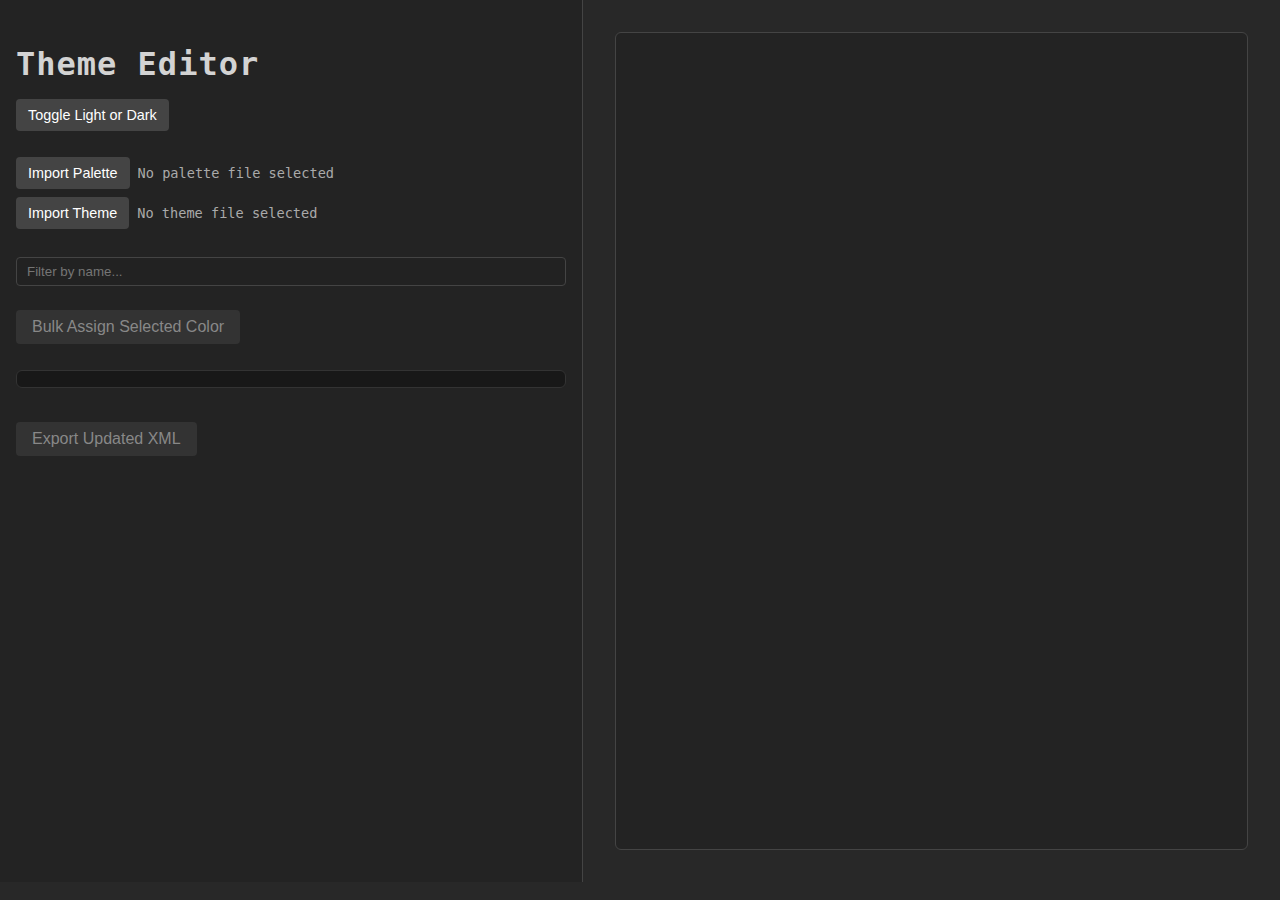
<file: Theme Editor.html>
<!DOCTYPE html>
<html lang="en">

<head>
    <meta charset="UTF-8">
    <title>Theme Editor</title>
    <link rel="icon"
        href="[data-uri]"
        type="image/x-icon">

    <style>
        :root {
            /* Dark Theme (default) */
            --bg-body: #282828;
            --text-body: #d3d3d3;
            --bg-sidebar: #232323;
            --bg-main: var(--bg-body);
            --border-strong: #444;
            --border-medium: #333;
            --bg-input: #222;
            --text-input: var(--text-body);
            --button-bg: #444;
            --button-text: #fff;
            --button-bg-hover: #666;
            --button-bg-disabled: #333;
            --button-text-disabled: #888;
            --bg-palette-container: #181818;
            --bg-theme-item-list: #232323;
            --bg-theme-item-row-hover: #3a3a3a;
            --text-filename-display: #aaa;
            --selected-palette-border: #ffb347;
            --selected-palette-shadow: #ffb34744;
            --text-title: var(--text-body);
        }

        body.light-theme {
            --bg-body: #eeeeee;
            --text-body: #333333;
            --bg-sidebar: #f5f5f5;
            --bg-main: var(--bg-body);
            --border-strong: #cccccc;
            --border-medium: #dddddd;
            --bg-input: #ffffff;
            --text-input: var(--text-body);
            --button-bg: #cccccc;
            --button-text: #333333;
            --button-bg-hover: #bbbbbb;
            --button-bg-disabled: #e0e0e0;
            --button-text-disabled: #aaaaaa;
            --bg-palette-container: #f0f0f0;
            --bg-theme-item-list: #f5f5f5;
            --bg-theme-item-row-hover: #e0e0e0;
            --text-filename-display: #777777;
            --selected-palette-border: #007bff;
            --selected-palette-shadow: #007bff44;
            --text-title: var(--text-body);
        }

        body {
            background: var(--bg-body);
            color: var(--text-body);
            font-family: 'Source Code Pro', monospace;
            font-size: 16px;
            margin: 0;
            min-height: 98vh;
            transition: background 0.3s, color 0.3s;
        }

        .container {
            display: flex;
            flex-direction: row;
            height: 98vh;
        }

        .sidebar {
            background: var(--bg-sidebar);
            padding: 24px 16px 16px 16px;
            width: 550px;
            border-right: 1px solid var(--border-strong);
            display: flex;
            flex-direction: column;
            gap: 16px;
            transition: background 0.3s, border-color 0.3s;
        }

        .main {
            flex: 1;
            padding: 32px 32px 32px 32px;
            display: flex;
            flex-direction: column;
            box-sizing: border-box;
            max-height: 98vh;
            background: var(--bg-main);
            transition: background 0.3s;
        }

        h1 {
            font-size: 2rem;
            margin-bottom: 16px;
            letter-spacing: 1px;
            color: var(--text-title);
        }

        .theme-toggle-button {
            background: var(--button-bg);
            color: var(--button-text);
            border: none;
            border-radius: 4px;
            padding: 8px 12px;
            cursor: pointer;
            font-size: 0.9rem;
            transition: background 0.2s, color 0.2s;
            margin-bottom: 10px;
            align-self: flex-start;
        }

        .theme-toggle-button:hover {
            background: var(--button-bg-hover);
        }

        .file-inputs {
            display: flex;
            flex-direction: column;
            gap: 8px;
        }

        .file-input-row {
            display: flex;
            align-items: center;
            gap: 8px;
        }

        .import-btn {
            background: var(--button-bg);
            color: var(--button-text);
            border: none;
            border-radius: 4px;
            padding: 8px 12px;
            cursor: pointer;
            font-size: 0.9rem;
            transition: background 0.2s, color 0.2s;
            flex-shrink: 0;
        }

        .import-btn:hover {
            background: var(--button-bg-hover);
        }

        .file-name-display {
            color: var(--text-filename-display);
            font-size: 0.85rem;
            white-space: nowrap;
            overflow: hidden;
            text-overflow: ellipsis;
            flex-grow: 1;
        }


        .filter-row {
            margin: 12px 0 0 0;
            display: flex;
            gap: 8px;
        }

        #filterInput {
            flex: 1;
            padding: 6px 10px;
            border-radius: 4px;
            border: 1px solid var(--border-strong);
            background: var(--bg-input);
            color: var(--text-input);
            transition: background 0.3s, color 0.3s, border-color 0.3s;
        }

        #bulkAssignBtn,
        #exportBtn {
            background: var(--button-bg);
            color: var(--button-text);
            border: none;
            border-radius: 4px;
            padding: 8px 16px;
            margin-top: 8px;
            cursor: pointer;
            font-size: 1rem;
            transition: background 0.2s, color 0.2s;
        }

        #bulkAssignBtn:disabled,
        #exportBtn:disabled {
            background: var(--button-bg-disabled);
            color: var(--button-text-disabled);
            cursor: not-allowed;
        }

        #bulkAssignBtn:hover:not(:disabled),
        #exportBtn:hover:not(:disabled) {
            background: var(--button-bg-hover);
        }

        #paletteColors {
            display: flex;
            flex-wrap: wrap;
            gap: 6px;
            max-height: 360px;
            overflow-y: auto;
            background: var(--bg-palette-container);
            border-radius: 6px;
            padding: 8px;
            margin: 10px 0 10px;
            border: 1px solid var(--border-medium);
            transition: background 0.3s, border-color 0.3s;
        }

        .palette-color {
            border: 2px solid var(--border-strong);
            border-radius: 4px;
            cursor: pointer;
            display: inline-block;
            height: 40px;
            width: 40px;
            margin: 0;
            transition: border 0.2s, transform 0.1s, border-color 0.3s;
        }

        .palette-color.selected {
            border: 2px solid var(--selected-palette-border);
            box-shadow: 0 0 0 2px var(--selected-palette-shadow);
            transform: scale(1.08);
        }

        .palette-color:hover {
            border: 2px solid var(--button-bg-hover);
        }

        #themeColors {
            border: 1px solid var(--border-strong);
            flex-grow: 1;
            overflow-y: auto;
            background: var(--bg-theme-item-list);
            border-radius: 6px;
            padding: 8px 0;
            min-height: 0;
            transition: background 0.3s, border-color 0.3s;
        }

        .color-row {
            align-items: center;
            display: flex;
            margin: 2px 0;
            padding: 6px 12px;
            border-bottom: 1px solid var(--border-medium);
            transition: background 0.1s, border-color 0.3s;
        }

        .color-row:hover {
            background: var(--bg-theme-item-row-hover);
        }


        .color-row:last-child {
            border-bottom: none;
        }

        .color-sample {
            border: 1px solid var(--border-strong);
            height: 28px;
            margin-right: 12px;
            width: 28px;
            border-radius: 4px;
            display: flex;
            align-items: center;
            justify-content: center;
            font-size: 10px;
            transition: border-color 0.3s, background-color 0.3s;
        }


        button {
            width: fit-content;
        }
    </style>
</head>

<body>
    <div class="container">
        <div class="sidebar">
            <div>
                <h1>Theme Editor</h1>
                <button id="themeToggleBtn" class="theme-toggle-button">Toggle Light or Dark</button>
            </div>
            <div class="file-inputs">
                <div class="file-input-row">
                    <button id="importPaletteBtn" class="import-btn">Import Palette</button>
                    <span id="paletteFileName" class="file-name-display">No palette file selected</span>
                    <input type="file" id="paletteFile" accept=".xml" style="display: none;">
                </div>
                <div class="file-input-row">
                    <button id="importThemeBtn" class="import-btn">Import Theme</button>
                    <span id="themeFileName" class="file-name-display">No theme file selected</span>
                    <input type="file" id="themeFile" accept=".xml" style="display: none;">
                </div>
            </div>
            <div class="filter-row">
                <input type="text" id="filterInput" placeholder="Filter by name...">
            </div>
            <button id="bulkAssignBtn" disabled>Bulk Assign Selected Color</button>
            <div id="paletteColors"></div>

            <button id="exportBtn" disabled>Export Updated XML</button>
        </div>
        <div class="main">
            <div id="themeColors"></div>
        </div>
    </div>

    <script>
        let palette = [];
        let themeItems = [];
        let filteredThemeItems = [];
        let selectedPaletteColor = null;
        let themeFileDoc = null;
        let originalThemeFileName = "Theme"; // Default if no file is loaded

        const themeToggleBtn = document.getElementById('themeToggleBtn');
        function applyTheme(themeName) {
            if (themeName === 'light') {
                document.body.classList.add('light-theme');
                localStorage.setItem('themeEditorTheme', 'light');
            } else {
                document.body.classList.remove('light-theme');
                localStorage.setItem('themeEditorTheme', 'dark');
            }
            if (palette.length > 0 || document.getElementById('paletteColors').innerHTML.includes('palette-color')) {
                renderPalette();
            }
            if (filteredThemeItems.length > 0 || themeItems.length > 0) { // Check if theme items are loaded
                renderThemeItems();
            }
        }

        themeToggleBtn.onclick = () => {
            if (document.body.classList.contains('light-theme')) {
                applyTheme('dark');
            } else {
                applyTheme('light');
            }
        };

        const savedTheme = localStorage.getItem('themeEditorTheme');
        if (savedTheme) {
            applyTheme(savedTheme);
        }

        // --- Color Parsing and Formatting ---
        function parseColorString(str) {
            if (typeof str !== 'string') return null;
            str = str.trim();

            const rgbMatch = str.match(/^(rgb|RGB|Rgb)\s*\(\s*(\d+)\s*,\s*(\d+)\s*,\s*(\d+)\s*(?:,\s*[\d.]+\s*)?\)$/i); // Case-insensitive prefix match
            if (rgbMatch) {
                const prefix = rgbMatch[1]; // Capture original case of "rgb"
                const r = parseInt(rgbMatch[2], 10);
                const g = parseInt(rgbMatch[3], 10);
                const b = parseInt(rgbMatch[4], 10);
                if ([r, g, b].every(c => c >= 0 && c <= 255)) {
                    const rHex = r.toString(16).padStart(2, '0');
                    const gHex = g.toString(16).padStart(2, '0');
                    const bHex = b.toString(16).padStart(2, '0');
                    return {
                        hex: (rHex + gHex + bHex).toUpperCase(), // Normalized RRGGBB for internal use
                        type: "rgb",
                        originalString: str, // Keep the full original string
                        rgbPrefix: prefix
                    };
                }
            }

            const hexRaw = str.startsWith('#') ? str.substring(1) : str;
            let finalHex = '';
            if (/^[0-9a-fA-F]{3}$/.test(hexRaw)) {
                finalHex = (hexRaw[0] + hexRaw[0] + hexRaw[1] + hexRaw[1] + hexRaw[2] + hexRaw[2]).toUpperCase();
            } else if (/^[0-9a-fA-F]{6}$/.test(hexRaw)) {
                finalHex = hexRaw.toUpperCase();
            }

            if (finalHex) {
                return {
                    hex: finalHex, // Normalized RRGGBB
                    type: "hex",
                    originalString: str,
                    hexPrefix: str.startsWith('#') ? "#" : "" // Preserve original '#' if present
                };
            }
            return null;
        }

        function formatColorForOutput(hexRRGGBB, colorInfo) {
            if (!colorInfo) return `#${hexRRGGBB}`;

            if (colorInfo.type === "rgb" && colorInfo.rgbPrefix) {
                const r = parseInt(hexRRGGBB.substring(0, 2), 16);
                const g = parseInt(hexRRGGBB.substring(2, 4), 16);
                const b = parseInt(hexRRGGBB.substring(4, 6), 16);
                return `${colorInfo.rgbPrefix}(${r},${g},${b})`;
            } else if (colorInfo.type === "hex") {
                // For hex, output 6-digit, respecting original prefix.
                return `${colorInfo.hexPrefix || ""}${hexRRGGBB}`;
            }
            return `#${hexRRGGBB}`; // Fallback
        }

        function normalizeHex(hexInput) { // Used for palette parsing, keeps RRGGBB format
            let hex = hexInput;
            if (typeof hex !== 'string') hex = '';
            hex = hex.replace('#', '');
            if (hex.length === 3) {
                return (hex[0] + hex[0] + hex[1] + hex[1] + hex[2] + hex[2]).toUpperCase();
            }
            if (hex.length === 6) {
                return hex.toUpperCase();
            }
            return '000000';
        }

        function updateButtonStates() {
            const bulkAssignBtn = document.getElementById('bulkAssignBtn');
            const exportBtn = document.getElementById('exportBtn');
            const hasColorItems = themeItems.some(it => it.isColor);

            exportBtn.disabled = !themeFileDoc || !hasColorItems;
            bulkAssignBtn.disabled = !(selectedPaletteColor && filteredThemeItems.some(it => it.isColor));
        }

        function parsePalette(xml) {
            const doc = new DOMParser().parseFromString(xml, 'application/xml');
            if (doc.documentElement.nodeName === 'parsererror') {
                console.error('Palette XML parsing error:', doc.documentElement.textContent);
                alert('Error: Invalid Palette XML file.');
                return [];
            }
            const myColors = doc.getElementsByTagName('myColor');
            return Array.from(myColors).map(e => ({
                name: e.getAttribute('name') || 'Unnamed Color',
                hex: normalizeHex(e.getAttribute('hexvalue') || '')
            }));
        }

        function parseGenericThemeFile(xml) {
            const doc = new DOMParser().parseFromString(xml, 'application/xml');
            if (doc.documentElement.nodeName === 'parsererror') {
                console.error('Theme XML parsing error:', doc.documentElement.textContent);
                alert('Error: Invalid Theme XML file.');
                return { doc: null, items: [] };
            }

            const items = [];

            function traverse(node, path = []) {
                if (node.nodeType !== Node.ELEMENT_NODE) {
                    return;
                }
                const currentPath = [...path, node.nodeName];

                if (node.attributes) {
                    for (let i = 0; i < node.attributes.length; i++) {
                        const attr = node.attributes[i];
                        const colorInfo = parseColorString(attr.value);
                        if (colorInfo) {
                            items.push({
                                name: `${node.nodeName}[${attr.name}]`, // Could use currentPath.join('>') for more uniqueness if needed
                                fgColor: colorInfo.hex,
                                colorInfo: colorInfo,
                                el: node,
                                attributeName: attr.name,
                                isColor: true,
                            });
                        }
                    }
                }

                let hasElementChildren = false;
                for (let k = 0; k < node.childNodes.length; k++) {
                    if (node.childNodes[k].nodeType === Node.ELEMENT_NODE) {
                        hasElementChildren = true;
                        traverse(node.childNodes[k], currentPath);
                    }
                }

                if (!hasElementChildren && node.textContent) {
                    const textContent = node.textContent.trim();
                    if (textContent) { // Ensure it's not just whitespace from formatting before parsing
                        const colorInfo = parseColorString(textContent);
                        if (colorInfo) {
                            items.push({
                                name: node.nodeName, // Could use currentPath.join('>') for more uniqueness
                                fgColor: colorInfo.hex,
                                colorInfo: colorInfo,
                                el: node,
                                attributeName: null,
                                isColor: true,
                            });
                        }
                    }
                }
            }

            if (doc.documentElement) {
                traverse(doc.documentElement);
            }
            return { doc, items };
        }


        function renderPalette() {
            const div = document.getElementById('paletteColors');
            div.innerHTML = '';
            const isLightTheme = document.body.classList.contains('light-theme');

            palette.forEach(c => {
                const colorHexNoHash = c.hex;
                const d = document.createElement('div');
                d.className = 'palette-color' + (selectedPaletteColor && selectedPaletteColor.hex === colorHexNoHash ? ' selected' : '');
                d.title = (c.name || 'Color') + ' #' + colorHexNoHash;
                d.style.background = '#' + colorHexNoHash;
                d.draggable = true;
                d.ondragstart = (e) => {
                    e.dataTransfer.setData('text/plain', colorHexNoHash);
                };
                d.onclick = () => {
                    selectedPaletteColor = { name: c.name, hex: colorHexNoHash };
                    renderPalette();
                    updateButtonStates();
                };

                const label = document.createElement('div');
                label.textContent = '#' + colorHexNoHash;
                label.style.fontSize = '10px';
                label.style.textAlign = 'center';
                label.style.color = '#' + colorHexNoHash;
                label.style.marginTop = '2px';


                const wrapper = document.createElement('div');
                wrapper.style.display = 'flex';
                wrapper.style.flexDirection = 'column';
                wrapper.style.alignItems = 'center';
                wrapper.appendChild(d);
                wrapper.appendChild(label);
                div.appendChild(wrapper);
            });

            const br = document.createElement('div');
            br.style.width = '100%';
            br.style.height = '8px';
            div.appendChild(br);

            const grayHexesWithHash = [
                '#FFFFFF', '#EEEEEE', '#DDDDDD', '#CCCCCC', '#BBBBBB', '#AAAAAA', '#999999', '#888888',
                '#777777', '#666666', '#555555', '#444444', '#333333', '#222222', '#111111', '#000000'
            ];
            grayHexesWithHash.forEach(grayHexWithHash => {
                const grayHexNoHash = grayHexWithHash.replace('#', '');
                const d = document.createElement('div');
                d.className = 'palette-color' + (selectedPaletteColor && selectedPaletteColor.hex === grayHexNoHash ? ' selected' : '');
                d.title = grayHexWithHash;
                d.style.background = grayHexWithHash;
                d.draggable = true;
                d.ondragstart = (e) => {
                    e.dataTransfer.setData('text/plain', grayHexNoHash);
                };
                d.onclick = () => {
                    selectedPaletteColor = { name: grayHexWithHash, hex: grayHexNoHash };
                    renderPalette();
                    updateButtonStates();
                };

                const label = document.createElement('div');
                label.textContent = grayHexWithHash;
                label.style.fontSize = '10px';
                label.style.textAlign = 'center';
                label.style.color = isLightTheme ? '#000000' : '#FFFFFF';
                label.style.marginTop = '2px';

                const wrapper = document.createElement('div');
                wrapper.style.display = 'flex';
                wrapper.style.flexDirection = 'column';
                wrapper.style.alignItems = 'center';
                wrapper.appendChild(d);
                wrapper.appendChild(label);
                div.appendChild(wrapper);
            });
        }

        function renderThemeItems() {
            const div = document.getElementById('themeColors');
            div.innerHTML = '';

            filteredThemeItems.forEach((item) => {
                if (!item.isColor) return;

                const row = document.createElement('div');
                row.className = 'color-row';

                row.ondragover = (e) => { e.preventDefault(); };
                row.ondragleave = () => { };
                row.ondrop = (e) => {
                    e.preventDefault();
                    let colorDataFromDrop = e.dataTransfer.getData('text/plain');
                    if (colorDataFromDrop && /^[0-9a-fA-F]{6}$/.test(colorDataFromDrop)) {
                        const newHexColor = colorDataFromDrop.toUpperCase();
                        item.fgColor = newHexColor;
                        if (item.colorInfo) item.colorInfo.hex = newHexColor;

                        const formattedValue = formatColorForOutput(newHexColor, item.colorInfo);
                        if (item.attributeName) {
                            item.el.setAttribute(item.attributeName, formattedValue);
                        } else {
                            item.el.textContent = formattedValue;
                        }
                        renderThemeItems();
                    }
                };

                const fgSampleDiv = document.createElement('div');
                fgSampleDiv.className = 'color-sample';
                fgSampleDiv.style.background = '#' + item.fgColor;
                fgSampleDiv.style.position = 'relative';

                const colorInput = document.createElement('input');
                colorInput.type = 'color';
                colorInput.value = '#' + item.fgColor;
                colorInput.style.opacity = 0;
                colorInput.style.position = 'absolute';
                colorInput.style.left = 0;
                colorInput.style.top = 0;
                colorInput.style.width = '100%';
                colorInput.style.height = '100%';
                colorInput.style.cursor = 'pointer';
                colorInput.oninput = (e) => {
                    const newHex = e.target.value.replace('#', '').toUpperCase();
                    item.fgColor = newHex;
                    if (item.colorInfo) item.colorInfo.hex = newHex;

                    const formattedValue = formatColorForOutput(newHex, item.colorInfo);
                    if (item.attributeName) {
                        item.el.setAttribute(item.attributeName, formattedValue);
                    } else {
                        item.el.textContent = formattedValue;
                    }
                    renderThemeItems();
                };
                fgSampleDiv.appendChild(colorInput);
                fgSampleDiv.onclick = () => colorInput.click();
                row.appendChild(fgSampleDiv);

                const nameSpan = document.createElement('span');
                nameSpan.textContent = item.name;
                nameSpan.style.color = 'var(--text-body)';
                nameSpan.style.marginRight = '8px';
                row.appendChild(nameSpan);

                const detailsContainer = document.createElement('span');
                const currentValSpan = document.createElement('span');
                currentValSpan.textContent = formatColorForOutput(item.fgColor, item.colorInfo);
                currentValSpan.style.color = '#' + item.fgColor;
                currentValSpan.style.color = '#' + item.fgColor;

                let prefixSpan = document.createElement('span');
                prefixSpan.textContent = '(';
                prefixSpan.style.color = 'var(--text-body)';
                detailsContainer.appendChild(prefixSpan);
                detailsContainer.appendChild(currentValSpan);

                let fgTextPart = document.createElement('span');
                fgTextPart.textContent = ` [fg: `;
                fgTextPart.style.color = 'var(--text-body)';
                detailsContainer.appendChild(fgTextPart);

                let fgHexValPart = document.createElement('span');
                fgHexValPart.textContent = `#${item.fgColor}`;
                fgHexValPart.style.color = '#' + item.fgColor;
                detailsContainer.appendChild(fgHexValPart);

                let closeBracketPart = document.createElement('span');
                closeBracketPart.textContent = `]`;
                closeBracketPart.style.color = 'var(--text-body)';
                detailsContainer.appendChild(closeBracketPart);

                let suffixSpan = document.createElement('span');
                suffixSpan.textContent = ')';
                suffixSpan.style.color = 'var(--text-body)';
                detailsContainer.appendChild(suffixSpan);

                row.appendChild(detailsContainer);
                div.appendChild(row);
            });
            updateButtonStates();
        }

        function filterThemeItems() {
            const word = document.getElementById('filterInput').value.trim().toLowerCase();
            const seen = new Set();

            let colorItems = themeItems.filter(item => item.isColor);

            if (word) {
                colorItems = colorItems.filter(item => item.name.toLowerCase().includes(word));
            }

            filteredThemeItems = colorItems.filter(item => {
                // Use a more robust key for de-duplication if names are not unique enough (e.g. same element name in different paths)
                // For now, simple name de-duplication after sort.
                const uniqueKey = item.name.toLowerCase() + (item.attributeName ? `[${item.attributeName.toLowerCase()}]` : '');
                if (seen.has(uniqueKey)) return false;
                seen.add(uniqueKey);
                return true;
            });

            renderThemeItems();
        }

        document.getElementById('importPaletteBtn').onclick = () => document.getElementById('paletteFile').click();
        document.getElementById('importThemeBtn').onclick = () => document.getElementById('themeFile').click();

        document.getElementById('paletteFile').onchange = function (e) {
            const file = e.target.files[0];
            const fileNameDisplay = document.getElementById('paletteFileName');
            if (!file) {
                fileNameDisplay.textContent = 'No palette file selected';
                return;
            }
            fileNameDisplay.textContent = file.name;
            const reader = new FileReader();
            reader.onload = function (ev) {
                palette = parsePalette(ev.target.result);
                renderPalette();
            };
            reader.readAsText(file);
        };

        document.getElementById('themeFile').onchange = function (e) {
            const file = e.target.files[0];
            const fileNameDisplay = document.getElementById('themeFileName');
            if (!file) {
                fileNameDisplay.textContent = 'No theme file selected';
                originalThemeFileName = "Theme";
                themeItems = [];
                themeFileDoc = null;
                filterThemeItems();
                return;
            }
            fileNameDisplay.textContent = file.name;
            const nameParts = file.name.split('.');
            if (nameParts.length > 1) {
                nameParts.pop();
                originalThemeFileName = nameParts.join('.');
            } else {
                originalThemeFileName = file.name;
            }

            const reader = new FileReader();
            reader.onload = function (ev) {
                const result = parseGenericThemeFile(ev.target.result);
                themeFileDoc = result.doc;
                themeItems = result.items;

                themeItems.sort((a, b) => {
                    const nameA = a.name.toLowerCase() + (a.attributeName ? `[${a.attributeName.toLowerCase()}]` : '');
                    const nameB = b.name.toLowerCase() + (b.attributeName ? `[${b.attributeName.toLowerCase()}]` : '');
                    return nameA.localeCompare(nameB);
                });

                filterThemeItems();
            };
            reader.readAsText(file);
        };

        document.getElementById('filterInput').oninput = filterThemeItems;

        document.getElementById('bulkAssignBtn').onclick = function () {
            if (!selectedPaletteColor || !selectedPaletteColor.hex || filteredThemeItems.length === 0) return;

            const newHexColor = selectedPaletteColor.hex;

            filteredThemeItems.forEach(item => {
                if (!item.isColor) return;
                item.fgColor = newHexColor;
                if (item.colorInfo) item.colorInfo.hex = newHexColor;

                const formattedValue = formatColorForOutput(newHexColor, item.colorInfo);
                if (item.attributeName) {
                    item.el.setAttribute(item.attributeName, formattedValue);
                } else {
                    item.el.textContent = formattedValue;
                }
            });
            renderThemeItems();
        };

        function exportXml() {
            if (!themeFileDoc) return;

            function escapeXml(unsafeStr) {
                const str = String(unsafeStr);
                return str.replace(/&/g, '&')
                    .replace(/</g, '<')
                    .replace(/>/g, '>')
                    .replace(/"/g, '"')
                    .replace(/'/g, "'");
            }

            function formatNode(node, indentLevel) {
                let xml = '';
                const indentStr = '    ';
                const currentIndent = indentStr.repeat(indentLevel);

                switch (node.nodeType) {
                    case Node.ELEMENT_NODE:
                        xml += '\r\n' + currentIndent + '<' + node.nodeName;
                        for (let i = 0; i < node.attributes.length; i++) {
                            const attr = node.attributes[i];
                            xml += ` ${attr.name}="${escapeXml(attr.value)}"`;
                        }

                        let hasNonTextChildNodes = false;
                        for (let k = 0; k < node.childNodes.length; k++) {
                            if (node.childNodes[k].nodeType === Node.ELEMENT_NODE || node.childNodes[k].nodeType === Node.COMMENT_NODE) {
                                hasNonTextChildNodes = true;
                                break;
                            }
                        }

                        if (node.childNodes.length === 0) { // Truly empty
                            xml += ` />`;
                        } else if (!hasNonTextChildNodes) { // Only text nodes (or empty if all text nodes are whitespace)
                            let collectedText = "";
                            for (let k = 0; k < node.childNodes.length; k++) {
                                // Collect all child node values if they are text or CDATA
                                if (node.childNodes[k].nodeType === Node.TEXT_NODE || node.childNodes[k].nodeType === Node.CDATA_SECTION_NODE) {
                                    collectedText += node.childNodes[k].nodeValue;
                                }
                            }
                            xml += `>${escapeXml(collectedText)}</${node.nodeName}>`;
                        } else { // Has element/comment children (mixed content or structured)
                            xml += `>`;
                            for (let i = 0; i < node.childNodes.length; i++) {
                                xml += formatNode(node.childNodes[i], indentLevel + 1);
                            }
                            xml += '\r\n' + currentIndent + `</${node.nodeName}>`;
                        }
                        break;
                    case Node.TEXT_NODE:
                        // This is primarily for mixed content where text is interspersed with elements
                        // If the parent is simple (only text), its text is handled by the ELEMENT_NODE case above.
                        if (node.parentNode && (Array.from(node.parentNode.childNodes).some(n => n.nodeType === Node.ELEMENT_NODE || n.nodeType === Node.COMMENT_NODE))) {
                            if (node.nodeValue.trim() !== '') { // Output significant text in mixed content
                                xml += escapeXml(node.nodeValue);
                            } else if (/\S/.test(node.nodeValue)) { // Output if it contains non-whitespace, even if trim is empty (e.g. " \n ")
                                xml += escapeXml(node.nodeValue); // Preserve internal whitespace if it's part of mixed content
                            }
                        }
                        break;
                    case Node.COMMENT_NODE:
                        xml += '\r\n' + currentIndent + '<!--' + escapeXml(node.nodeValue) + '-->';
                        break;
                    case Node.DOCUMENT_TYPE_NODE:
                        let dtString = '<!DOCTYPE ' + node.name;
                        if (node.publicId) dtString += ` PUBLIC "${node.publicId}"`;
                        if (!node.publicId && node.systemId) dtString += ' SYSTEM';
                        if (node.systemId) dtString += ` "${node.systemId}"`;
                        dtString += '>';
                        xml += '\r\n' + (indentLevel > 0 ? currentIndent : '') + dtString;
                        break;
                    case Node.PROCESSING_INSTRUCTION_NODE:
                        if (node.target.toLowerCase() !== "xml") {
                            xml += '\r\n' + (indentLevel > 0 ? currentIndent : '') + `<?${node.target} ${escapeXml(node.data)}?>`;
                        }
                        break;
                    case Node.CDATA_SECTION_NODE:
                        // Handled by parent element if it's a simple text content, or here if mixed
                        if (node.parentNode && (Array.from(node.parentNode.childNodes).some(n => n.nodeType === Node.ELEMENT_NODE || n.nodeType === Node.COMMENT_NODE))) {
                            xml += `<![CDATA[${node.nodeValue}]]>`;
                        }
                        break;
                }
                return xml;
            }

            let xmlDeclaration = '<?xml version="1.0" encoding="UTF-8"?>';
            let leadingContent = '';

            for (let i = 0; i < themeFileDoc.childNodes.length; i++) {
                const child = themeFileDoc.childNodes[i];
                if (child.nodeType === Node.PROCESSING_INSTRUCTION_NODE && child.target.toLowerCase() === "xml") {
                    xmlDeclaration = `<?${child.target} ${child.data}?>`;
                } else if (child !== themeFileDoc.documentElement) {
                    leadingContent += formatNode(child, 0);
                }
            }

            let formattedRoot = formatNode(themeFileDoc.documentElement, 0);

            let prettyXml = xmlDeclaration + leadingContent + formattedRoot;

            const now = new Date();
            const pad = n => String(n).padStart(2, '0');
            const y = now.getFullYear().toString().slice(-2);
            const m = pad(now.getMonth() + 1);
            const d = pad(now.getDate());
            const H = pad(now.getHours());
            const M = pad(now.getMinutes());
            const filename = `${originalThemeFileName}.${y}${m}${d}${H}${M}.xml`;

            const blob = new Blob([prettyXml], { type: 'application/xml;charset=utf-8' });
            const a = document.createElement('a');
            a.href = URL.createObjectURL(blob);
            a.download = filename;
            document.body.appendChild(a);
            a.click();
            document.body.removeChild(a);
            URL.revokeObjectURL(a.href);
        }

        document.getElementById('exportBtn').onclick = exportXml;

        updateButtonStates();

    </script>

</body>

</html>
</file>
<file: css/GoatThemeEditor.css>
:root {
    --bg-body: #1a1a1a;
    --bg-input: #222222;
    --bg-main: var(--bg-body);
    --bg-palette-container: #1e1e1e;
    --bg-sidebar: #232323;
    --bg-theme-item-list: #232323;
    --bg-theme-item-row-hover: #3a3a3a;
    --border-medium: #333333;
    --border-strong: #444444;
    --button-bg-disabled: #333333;
    --button-bg-hover: #666666;
    --button-bg: #444444;
    --button-text-disabled: #888888;
    --button-text: #ffffff;
    --selected-palette-border: #ffb347;
    --selected-palette-shadow: #ffb34744;
    --text-body: #d3d3d3;
    --text-filename-display: #aaaaaa;
    --text-input: var(--text-body);
    --text-title: var(--text-body);
}
body.light-theme {
    --bg-body: #eeeeee;
    --bg-input: #ffffff;
    --bg-main: var(--bg-body);
    --bg-palette-container: #f0f0f0;
    --bg-sidebar: #f5f5f5;
    --bg-theme-item-list: #f5f5f5;
    --bg-theme-item-row-hover: #e0e0e0;
    --border-medium: #dddddd;
    --border-strong: #cccccc;
    --button-bg-disabled: #e0e0e0;
    --button-bg-hover: #bbbbbb;
    --button-bg: #cccccc;
    --button-text-disabled: #aaaaaa;
    --button-text: #333333;
    --selected-palette-border: #007bff;
    --selected-palette-shadow: #007bff44;
    --text-body: #333333;
    --text-filename-display: #777777;
    --text-input: var(--text-body);
    --text-title: var(--text-body);
}
body {
    background: var(--bg-body);
    color: var(--text-body);
    font-family: "Source Code Pro", monospace;
    font-size: 16px;
    margin: 0;
    min-height: 98vh;
    transition: background 0.3s, color 0.3s;
}
.container {
    display: flex;
    flex-direction: row;
    height: 98vh;
}
.sidebar {
    background: var(--bg-sidebar);
    padding: 24px 16px 16px 16px;
    width: 550px;
    border-right: 1px solid var(--border-strong);
    display: flex;
    flex-direction: column;
    gap: 16px;
    transition: background 0.3s, border-color 0.3s;
    flex-shrink: 0;
}
.main {
    flex-grow: 1;
    padding: 32px;
    display: flex;
    flex-direction: column;
    box-sizing: border-box;
    max-height: 98vh;
    background: var(--bg-main);
    transition: background 0.3s;
    overflow-x: auto;
    min-width: 0;
}
h1 {
    font-size: 2rem;
    margin-bottom: 16px;
    letter-spacing: 1px;
    color: var(--text-title);
}
.theme-toggle-button {
    background: var(--button-bg);
    color: var(--button-text);
    border: none;
    border-radius: 4px;
    padding: 8px 12px;
    cursor: pointer;
    font-size: 0.9rem;
    transition: background 0.2s, color 0.2s;
    margin-bottom: 10px;
    align-self: flex-start;
}
.theme-toggle-button:hover {
    background: var(--button-bg-hover);
}
.file-inputs {
    display: flex;
    flex-direction: column;
    gap: 8px;
}
.file-input-row {
    display: flex;
    align-items: center;
    gap: 8px;
}
.import-btn {
    background: var(--button-bg);
    color: var(--button-text);
    border: none;
    border-radius: 4px;
    padding: 8px 12px;
    cursor: pointer;
    font-size: 0.9rem;
    transition: background 0.2s, color 0.2s;
    flex-shrink: 0;
}
.import-btn:hover {
    background: var(--button-bg-hover);
}
.file-name-display {
    color: var(--text-filename-display);
    font-size: 0.85rem;
    white-space: nowrap;
    overflow: hidden;
    text-overflow: ellipsis;
    flex-grow: 1;
}
.filter-row {
    margin: 12px 0 0 0;
    display: flex;
    gap: 8px;
}
#filterInput {
    flex: 1;
    padding: 6px 10px;
    border-radius: 4px;
    border: 1px solid var(--border-strong);
    background: var(--bg-input);
    color: var(--text-input);
    transition: background 0.3s, color 0.3s, border-color 0.3s;
}
.btn-primary {
    background: var(--button-bg);
    color: var(--button-text);
    border: none;
    border-radius: 4px;
    padding: 8px 16px;
    margin-top: 8px;
    cursor: pointer;
    font-size: 1rem;
    transition: background 0.2s, color 0.2s;
}
.btn-primary:disabled {
    background: var(--button-bg-disabled);
    color: var(--button-text-disabled);
    cursor: not-allowed;
}
.btn-primary:hover:not(:disabled) {
    background: var(--button-bg-hover);
}
.add-color-row {
    display: flex;
    gap: 8px;
    margin: 8px 0 4px 0;
}
#customColorInput {
    flex-grow: 1;
    padding: 6px 10px;
    border-radius: 4px;
    border: 1px solid var(--border-strong);
    background: var(--bg-input);
    color: var(--text-input);
}
#addCustomColorBtn {
    flex-shrink: 0;
    width: 40px;
    padding: 6px;
    font-size: 1.2rem;
    line-height: 1;
    background: var(--button-bg);
    color: var(--button-text);
    border: none;
    border-radius: 4px;
    cursor: pointer;
}
#addCustomColorBtn:hover {
    background: var(--button-bg-hover);
}
#paletteColors {
    display: flex;
    flex-wrap: wrap;
    gap: 8px;
    max-height: 420px;
    overflow-y: auto;
    background: var(--bg-palette-container);
    border-radius: 4px;
    padding: 8px;
    margin: 8px 0;
    border: 1px solid var(--border-medium);
    transition: background 0.3s, border-color 0.3s;
}
.palette-color-wrapper {
    position: relative;
    display: flex;
    flex-direction: column;
    align-items: center;
}
.palette-color {
    border: 2px solid var(--border-strong);
    border-radius: 4px;
    cursor: pointer;
    display: inline-block;
    height: 42px;
    width: 42px;
    margin: 0;
    transition: border 0.2s, transform 0.1s, border-color 0.3s;
}
.palette-color.selected {
    border: 2px solid var(--selected-palette-border);
    box-shadow: 0 0 0 2px var(--selected-palette-shadow);
    transform: scale(1.08);
}
.palette-color:hover {
    border: 2px solid var(--button-bg-hover);
}
.palette-color-delete-btn {
    position: absolute;
    top: -2px;
    right: -2px;
    width: 18px;
    height: 18px;
    background: var(--bg-body);
    color: var(--text-body);
    border: 1px solid var(--border-strong);
    border-radius: 50%;
    font-size: 12px;
    line-height: 16px;
    text-align: center;
    cursor: pointer;
    opacity: 0;
    transition: opacity 0.2s, background-color 0.2s;
    z-index: 10;
}
.palette-color-wrapper:hover .palette-color-delete-btn {
    opacity: 1;
}
.palette-color-delete-btn:hover {
    background: #ff6347;
    color: white;
    border-color: #ff6347;
}
button {
    width: fit-content;
}
#themeColors {
    border: 1px solid var(--border-strong);
    flex-grow: 1;
    background: var(--bg-theme-item-list);
    border-radius: 4px;
    padding: 8px 0;
    min-height: 0;
    transition: background 0.3s, border-color 0.3s;
    overflow-y: auto;
    overflow-x: auto;
}
.color-row {
    display: flex;
    align-items: center;
    gap: 15px;
    padding: 8px 12px;
    border-bottom: 1px solid var(--border-medium);
    box-sizing: border-box;
}
.color-row:hover {
    background: var(--bg-theme-item-row-hover);
}
.color-row:last-child {
    border-bottom: none;
}
.color-sample {
    border: 1px solid var(--border-strong);
    height: 42px;
    width: 42px;
    border-radius: 4px;
    display: flex;
    align-items: center;
    justify-content: center;
    position: relative;
    box-sizing: border-box;
    flex-shrink: 0;
}
.color-row .style-name,
.color-row .attr-key {
    white-space: nowrap;
    overflow: hidden;
    text-overflow: ellipsis;
    padding: 2px 0;
    color: var(--text-body);
}
.color-row .style-name {
    flex-shrink: 1;
    min-width: 200px;
    max-width: 280px;
}
.color-row .attr-key {
    flex-shrink: 1;
    min-width: 100px;
    max-width: 220px;
}
.color-value-input {
    font-family: "Source Code Pro", monospace;
    padding: 4px 8px;
    border: 1px solid var(--border-strong);
    border-radius: 4px;
    width: 120px;
    text-align: center;
    font-size: 0.95rem;
    flex-shrink: 0;
    transition: background-color 0.2s, color 0.2s, border-color 0.2s;
    background: var(--bg-input);
}
.color-value-input:focus {
    outline: 2px solid var(--selected-palette-border);
    outline-offset: 1px;
}
.color-sample-text {
    flex-grow: 1;
    min-width: 200px;
    font-size: 0.9rem;
    white-space: nowrap;
    overflow: hidden;
    text-overflow: ellipsis;
    line-height: 1.3;
    opacity: 0.85;
}
</file>
